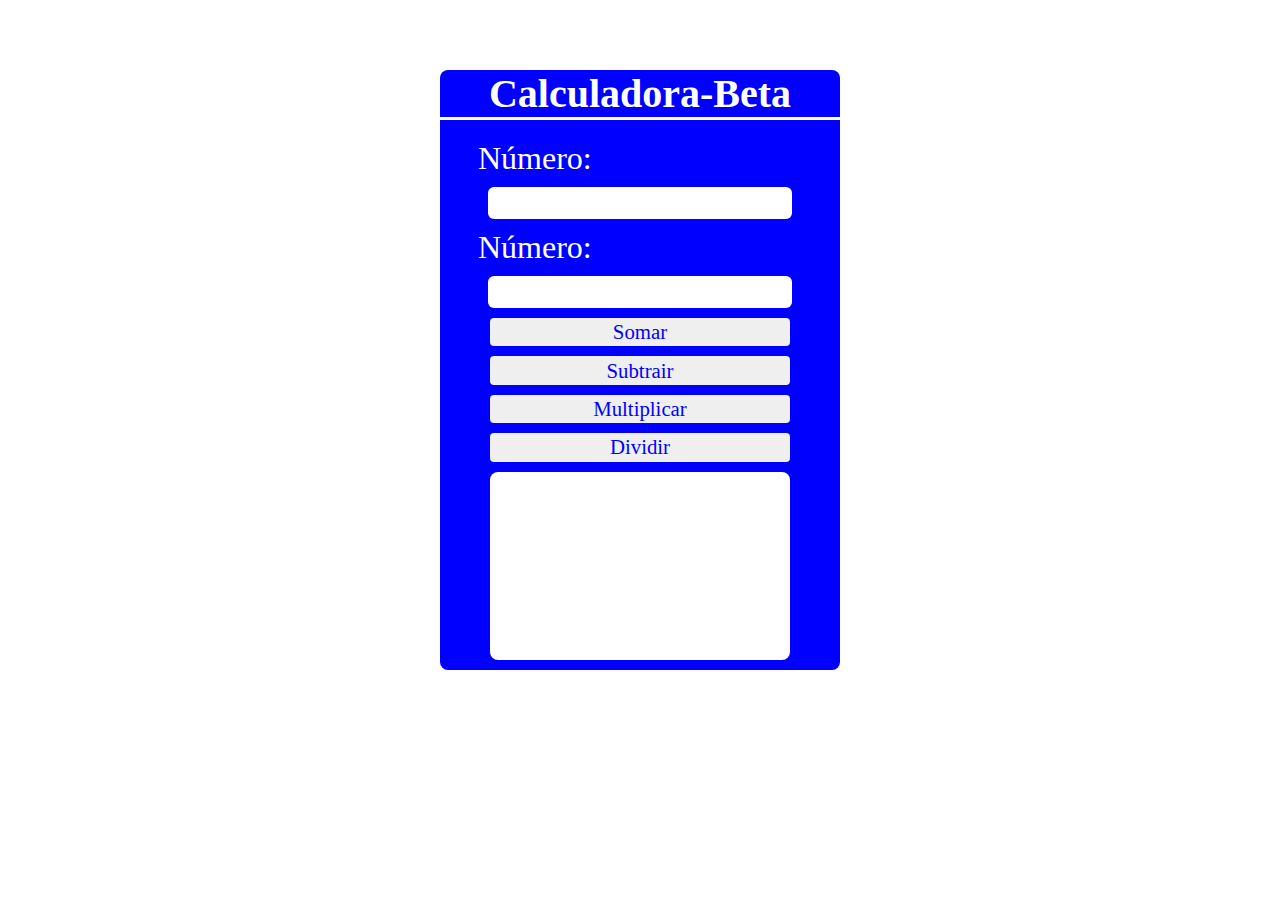
<file: projects/Calculadora-beta/index.html>
<!DOCTYPE html>
<html lang="pt-br">
<head>
    <meta charset="UTF-8">
    <meta name="viewport" content="width=device-width, initial-scale=1.0">
    <title>Calculadora-beta</title>
    <link rel="stylesheet" href="style.css">
</head>
<body>
    <main>
        <div class="container">
            <header>
                Calculadora-Beta
            </header>
            <div class="input">
                <label>Número:</label>
                <input type="number" class="n1">
            </div>
            <div class="input">
                <label>Número:</label>
                <input type="number" class="n2">
            </div>
            <button class="somar">Somar</button>
            <button class="sub">Subtrair</button>
            <button class="mult">Multiplicar</button>
            <button class="div">Dividir</button>
            <div class="res">

            </div>
        </div>
    </main>
    <script src="script.js"></script>
</body>
</html>
</file>
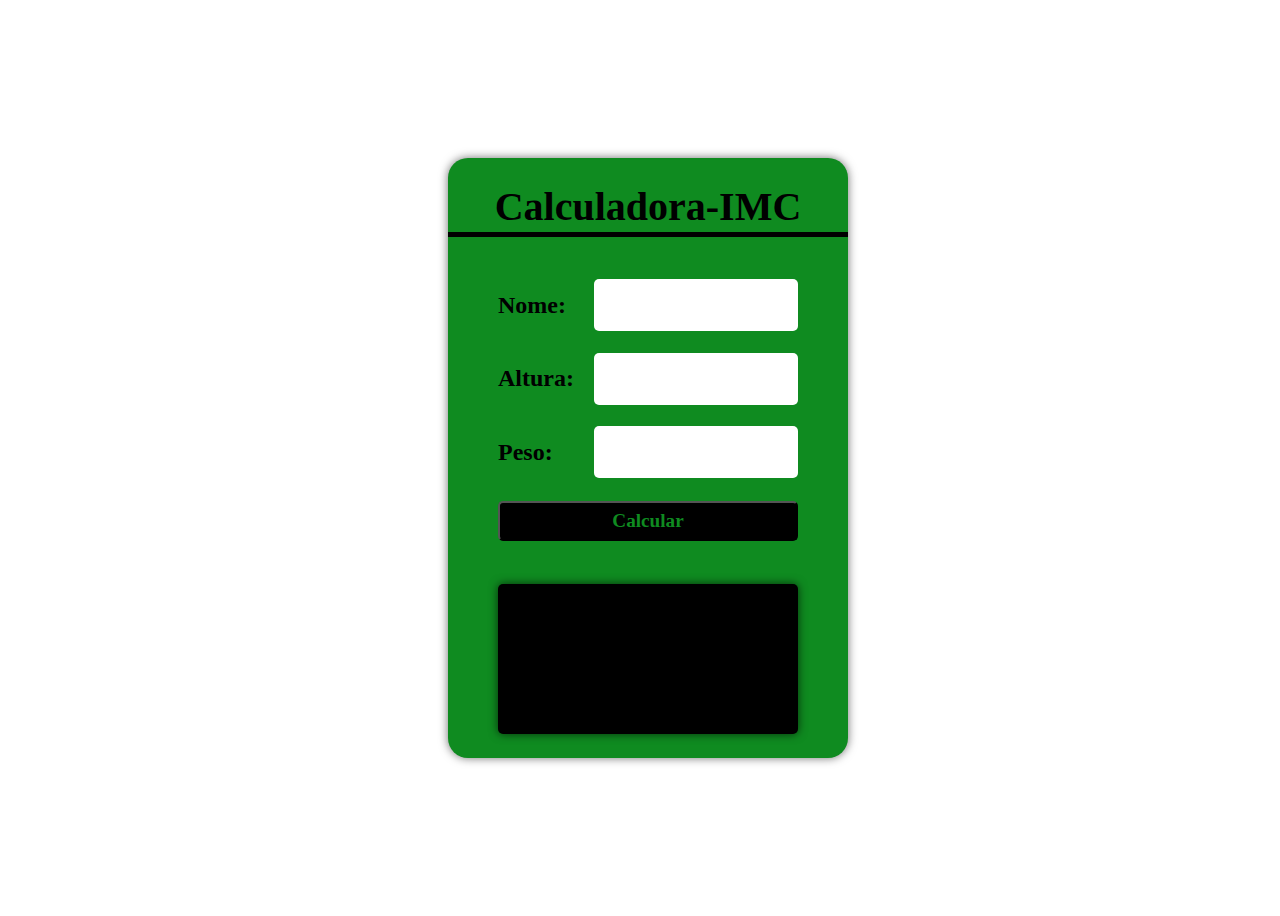
<file: projects/Calculadora-IMC/index.html>
<!DOCTYPE html>
<html lang="pt-br">
  <head>
    <meta charset="UTF-8" />
    <meta name="viewport" content="width=device-width, initial-scale=1.0" />
    <title>Calculadora-IMC</title>
    <link rel="stylesheet" href="style.css" />
  </head>
  <body>
    <main>
      <div class="container">
        <div class="title">Calculadora-IMC</div>
        <div class="input">
          <label>Nome:</label>
          <input type="text" id="nome" />
        </div>
        <div class="input">
          <label>Altura:</label>
          <input type="number" id="altura" />
        </div>
        <div class="input">
          <label>Peso:</label>
          <input type="number" id="peso" />
        </div>
        <button id="calcular">Calcular</button>
        <div id="res"></div>
      </div>
    </main>
    <script src="script.js"></script>
  </body>
</html>
</file>
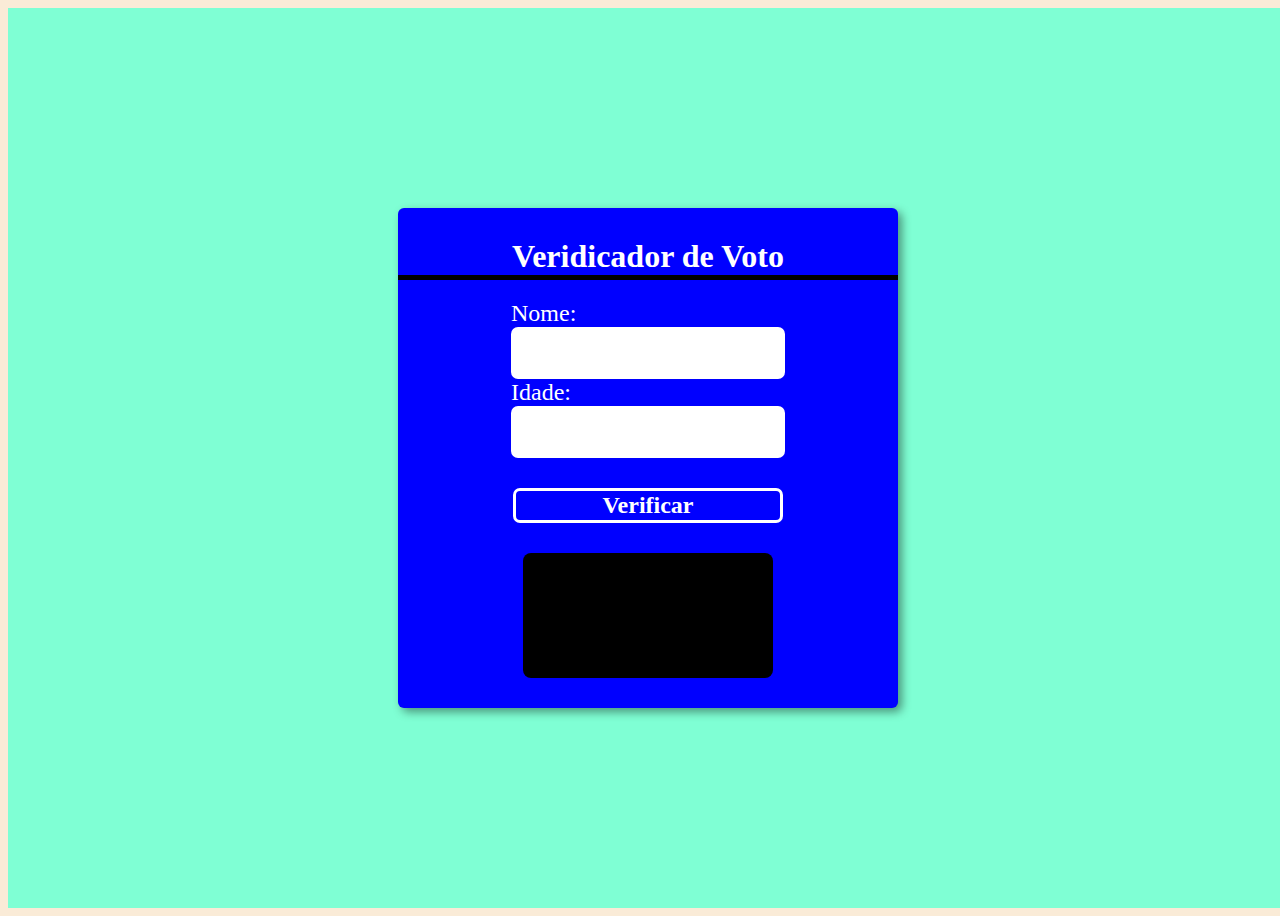
<file: projects/Veridicador de Voto/index.html>
<!DOCTYPE html>
<html lang="pt-br">
<head>
    <meta charset="UTF-8">
    <meta name="viewport" content="width=device-width, initial-scale=1.0">
    <title>Verificador de voto</title>
    <link rel="stylesheet" href="style.css">
</head>
<body>
    <main>
        <div class="container">
            <header>
                Veridicador de Voto
            </header>
            <div class="input">
                <label>Nome:</label>
                <input type="text" class="txtnome">
            </div>
            <div class="input">
                <label>Idade:</label>
                <input type="text" class="txtidade">
            </div>
            <button class="button">Verificar</button>
            <div class="res">
            </div>
                </main>
        </div>
        <script src="script.js"></script>
</body>
</html>
</file>
<file: projects/Calculadora-beta/style.css>
.container{
    background-color: blue;
    width: 400px;
    height: 600px;
    border-radius: 8px;
    display: flex;
    justify-content: center;
    align-items: center;
    flex-direction: column;
    margin: auto;
    margin-top: 70px;
    color: white;
}

header{
    width: 100%;
    display: flex;
    align-items: center;
    justify-content: center;
    font: bold 2.5rem serif;
    margin-bottom: 20px;
    border-bottom: solid 3px white;
}

label{
    font: normal 2rem serif;
    display: flex;
    align-items: center;
}
input{
    width: 300px;
    height: 30px;
    border-radius: 6px;
    border: none;
    outline: none;
    font: normal 1.5rem serif;
    color: blue;
    margin: 10px;
}

.somar{
    width: 300px;
    height: 30px;
    border-radius: 4px;
    border: none;
    color: blue;
    font: normal 1.3rem serif;
    margin-bottom: 10px;
}
.sub{
    width: 300px;
    height: 30px;
    border-radius: 4px;
    border: none;
    color: blue;
    font: normal 1.3rem serif;
    margin-bottom: 10px;
}
.mult{
    width: 300px;
    height: 30px;
    border-radius: 4px;
    border: none;
    color: blue;
    font: normal 1.3rem serif;
    margin-bottom: 10px;
}
.div{
    width: 300px;
    height: 30px;
    border-radius: 4px;
    border: none;
    color: blue;
    font: normal 1.3rem serif;
    margin-bottom: 10px;
}
.res{
    width: 300px;
    height: 200px;
    background-color: white;
    margin-bottom: 10px;
    border-radius: 8px;
    color: blue;
    font: normal 1.7rem serif;
    display: flex;
    align-items: center;
    justify-content: center;
}
</file>
<file: projects/Calculadora-IMC/style.css>
main{
    display: flex;
    width: 100vw;
    height: 100vh;
    justify-content: center;
    align-items: center;
}
.container{
    display: flex;
    flex-direction: column;
    background: rgb(15, 139, 32);
    width: 400px;
    height: 600px;
    align-items: center;
    justify-content: space-evenly;
    border-radius: 20px;
    box-shadow: 0 0 10px rgba(0, 0, 0, 0.562);
}
.title{
    display: flex;
    justify-content: center;
    align-items: center;
    width: 100%;
    height: 50px;
    font: bold 2.5rem serif;
    border-bottom: solid 5px black;
    margin-bottom: 20px;
}

.input{
    display: flex;
    width: 300px;
    height: 50px;
    justify-content: space-between;
    align-items: center;
}

.input input{
    width: 200px;
    height: 50px;
    border-radius: 5px;
    border: none;
    outline: 0;
    font: bold 1.5rem serif;
    text-align: center;
}

.input label{
    font: bold 1.5rem serif;
}

button{
    width: 300px;
    height: 40px;
    font: bold 1.2rem serif;
    background: #000;
    color: rgb(15, 139, 32);
    outline: none;
    border-radius: 5px;
    cursor: pointer;
}
#res{
    display: flex;
    margin-top: 20px;
    align-items: center;
    width: 300px;
    height: 150px;
    border-radius: 5px;
    font: italic 1.5rem serif;
    box-shadow: 0 0 10px rgba(0, 0, 0, 0.685);
    background: #000;
    color: rgb(15, 139, 32);
    padding: 20px;
    box-sizing: border-box;
    user-select: none;
}
</file>
<file: projects/Veridicador de Voto/style.css>
body{
    background-color:antiquewhite;
    color: white;
}
main{
    background-color: aquamarine;
    width: 100vw;
    height: 100vh;
    display: flex;
    flex-direction: column;
    justify-content: center;
    align-items: center;
    
}

.container{
    background-color: blue;
    width:500px;
    height: 500px;
    justify-content: space-between;
    border-radius: 6px;
    box-shadow: 4px 4px 10px rgba(0, 0, 0, 0.418);
    display: flex;
    justify-content: center;
    align-items: center;
    flex-direction: column;
}
header{
   
    display: flex;
    justify-content: center;
    align-items: center;
    height: 50px;
    width: 100%;
    margin-bottom: 20px;
    border-bottom: 5px solid black;
    font: bold 2em serif;
    margin-top: 30px;
}

label{
    font: normal 1.5em serif;
    display: flex;
   
}

input{
    height: 50px;
    width: 270px;
    border-radius: 7px;
    border: none;
    font: normal 1.2em serif;
    outline: none;
    

}
button{
    margin-top: 30px;
    height: 50px;
    width: 270px;
    font: bold 1.5em serif;
    background-color: blue;
    border-radius: 7px;
    color: white;
    border: solid ;
    
    
}

.res{
    background-color: black;
    width: 250px;
    height: 200px;
    margin-bottom: 30px;
    display: flex;
    align-items: center;
    justify-content: center;
    border-radius: 8px;
    margin-top: 30px;
    color: white;
    
    
}
</file>
